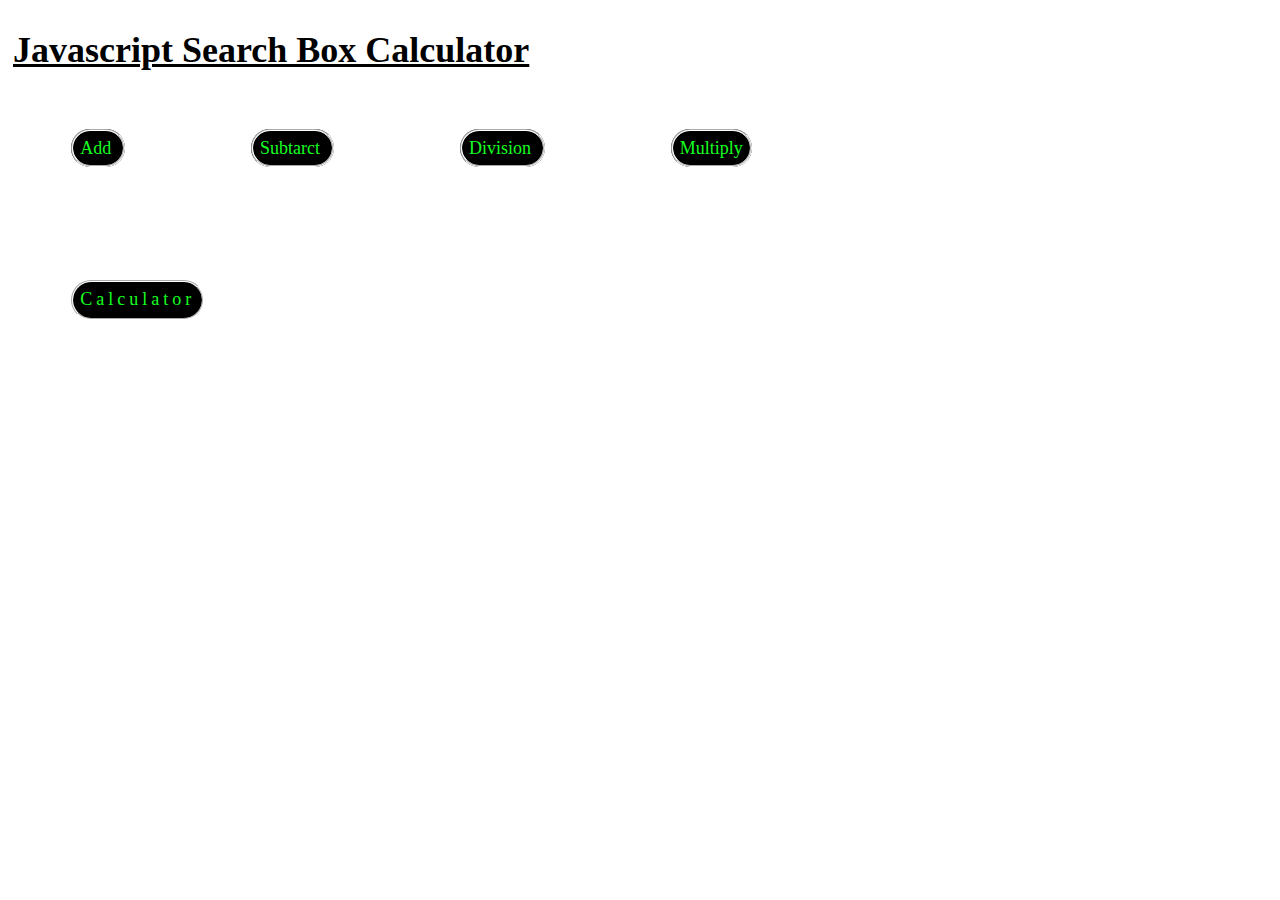
<file: index.html>
<!DOCTYPE html>
<html lang="en">
<head>
    <meta charset="UTF-8">
    <meta http-equiv="X-UA-Compatible" content="IE=edge">
    <meta name="viewport" content="width=device-width, initial-scale=1.0">
    <title>Search Box Calculator
    </title>
  
    <link href="https://cdn.jsdelivr.net/npm/bootstrap@5.3.0-alpha1/dist/css/bootstrap.min.css" rel="stylesheet" integrity="sha384-GLhlTQ8iRABdZLl6O3oVMWSktQOp6b7In1Zl3/Jr59b6EGGoI1aFkw7cmDA6j6gD" crossorigin="anonymous">
  </head>
  <link rel="stylesheet" href="./style.css">
</head>
<body class="body2" >
    <h1>Javascript Search Box Calculator </h1>
    <br>
    <div class="gape">
<span>        
<a href="./sum.html"> Add</a> 
</span>
<span>
    <a href="./subtract.html">Subtarct</a> 
    </span>
    <span>
        <a href="./divide.html">Division </a> 
        </span>
        <span>
            <a href="./multiply.html">Multiply</a> 
            </span>
    </div>
    <br>
    <br>
    <div class="noob">
        <span class="Calculator">
            <a href="./Calculator.html">Calculator</a>
        </span>
    </div>
</body>
</html>
</file>
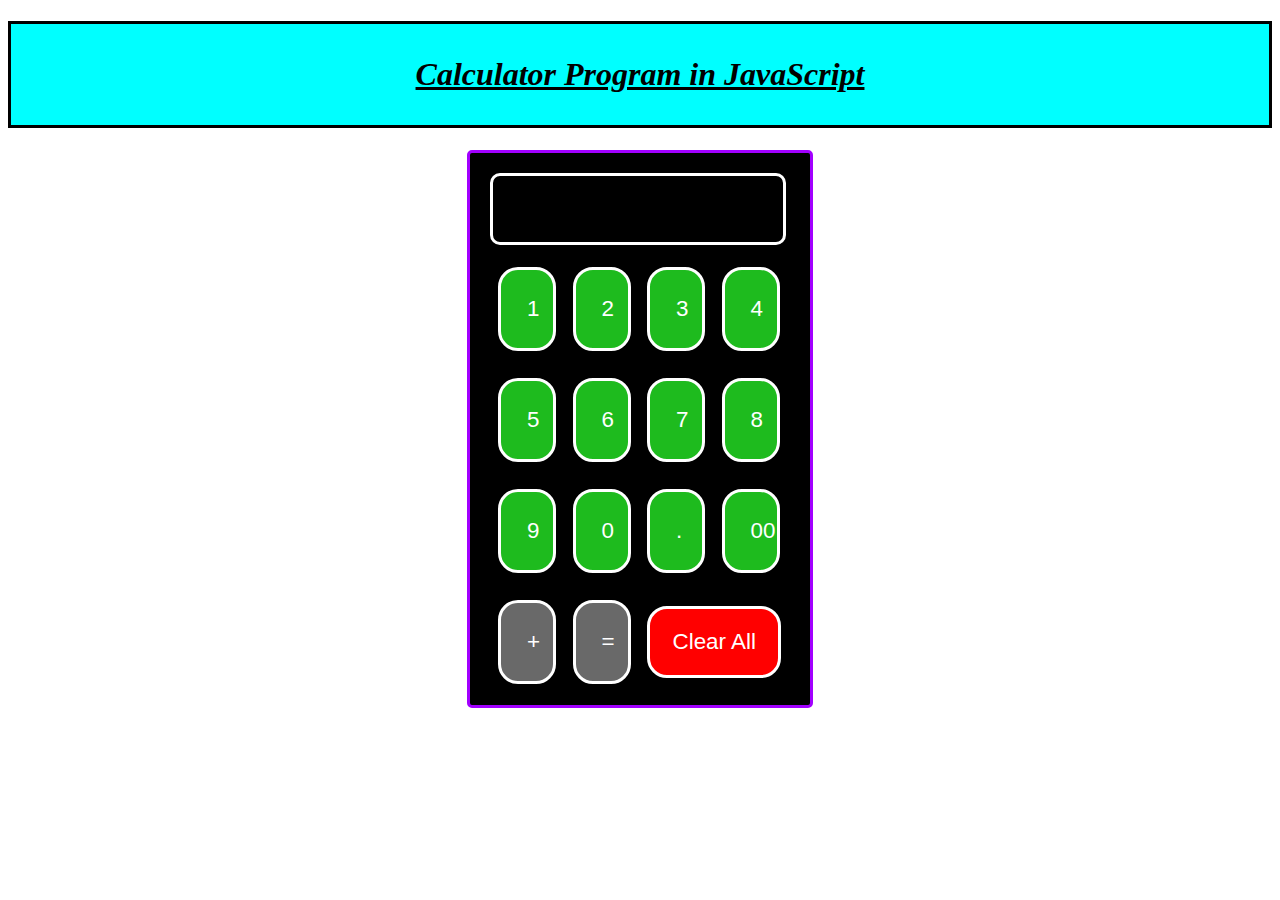
<file: Calculator.html>
<!DOCTYPE html>
<html lang="en">

<head>
    <title> JavaScript Calculator </title>


</head>
<link rel="stylesheet" href="./style.css">

<body>
    <h1 class="h1"> Calculator Program in JavaScript </h1>
    <div class="formstyle">
        <form name="form1">

            <!-- This input box shows the button pressed by the user in calculator. -->
            <input id="calc" type="text" name="answer"> <br> <br>
            <!-- Display the calculator button on the screen. -->
            <!-- onclick() function display the number prsses by the user. -->
            <input type="button" value="1" onclick="form1.answer.value += '1' ">
            <input type="button" value="2" onclick="form1.answer.value += '2' ">
            <input type="button" value="3" onclick="form1.answer.value += '3' ">
            <input type="button" value="4" onclick="form1.answer.value += '4' ">
            <br> <br>


            <input type="button" value="5" onclick="form1.answer.value += '5' ">
            <input type="button" value="6" onclick="form1.answer.value += '6' ">
            <input type="button" value="7" onclick="form1.answer.value += '7' ">
            <input type="button" value="8" onclick="form1.answer.value += '8' ">
            <br> <br>



            <input type="button" value="9" onclick="form1.answer.value += '9' ">
            <input type="button" value="0" onclick="form1.answer.value += '0' ">
            <input type="button" value="." onclick="form1.answer.value += '.' ">
            <input type="button" value="00" onclick="form1.answer.value += '00' ">
            <br> <br>





            <!-- When we click on the '=' button, the onclick() shows the sum results on the calculator screen. -->
            <input type="button" value="+" onclick="form1.answer.value += '+' " class="Score">
            <input type="button" value="=" onclick="form1.answer.value = eval(form1.answer.value) " class="Score">
            <!-- Display the Cancel button and erase all data entered by the user. -->
            <input type="button" value="Clear All" onclick="form1.answer.value = ' ' " id="clear">
            <br>

        </form>
    </div>
</body>

</html>
</file>
<file: style.css>
.h1 {
    background-color: aqua;
    padding: 1em;
    text-align: center;
    font-style: oblique;
    font-family: Georgia, 'Times New Roman', Times, serif;
    text-decoration: underline solid black;
    border: 3px solid black;
}


#clear {
    width: 6em;
    border: 3px solid rgb(255, 255, 255);
    border-radius: 20px;
    padding: 20px;
    background-color: red;
}

.formstyle {

    background-color: black;
    width: 300px;
    height: 32em;
    margin: auto;
    border: 3px solid rgb(162, 0, 255);
    border-radius: 5px;
    padding: 20px;
}

.Score {
    background-color: dimgrey;
}

input {
    width: 20px;
    background-color: rgb(30, 187, 30);
    color: rgb(255, 255, 255);
    border: 3px solid rgb(255, 255, 255);
    border-radius: 20px;
    padding: 26px;
    margin: 4.5px;
    margin-left: 8px;
    font-size: 1.4em;
}




#calc {
    background-color: black;
    width: 250px;
    border: 3px solid rgb(255, 255, 255);
    border-radius: 10px;
    padding: 20px;
    margin: auto;
}

.body2 {
    font-size: large;
}

.body2 h1 {
    text-decoration: underline;
    padding: 5px;
}

.gape span {
    margin: 3.5em;
    border: 2px solid white;
    border-radius: 30px;
    border-style: groove;
    background-color: rgb(0, 0, 0);
    border-width: 2px;
    padding: 0.4em;
   line-height: 3em;
}

a:link {
    color: rgb(20, 255, 32);
    text-decoration: none;
}

a:visited {
    color: rgb(0, 255, 0);
}

a:hover {
    color: rgb(8, 253, 0);
    text-decoration: underline;
}

a:active {
    color: darkcyan;
}
.noob{
    display: flex;
    
}
div .Calculator {
    margin: 3.5em;
    border: 2px solid white;
    border-radius: 30px;
    border-style: groove;
    background-color: rgb(0, 0, 0);
    border-width: 2px;
    padding: 0.4em;
    letter-spacing: 4px;
    align-self: center;
    
}

a:link {
    color: rgb(20, 255, 32);
    text-decoration: none;
}

a:visited {
    color: rgb(0, 255, 0);
}

a:hover {
    color: rgb(8, 253, 0);
    text-decoration: underline;
}

a:active {
    color: darkcyan;
}
</file>
